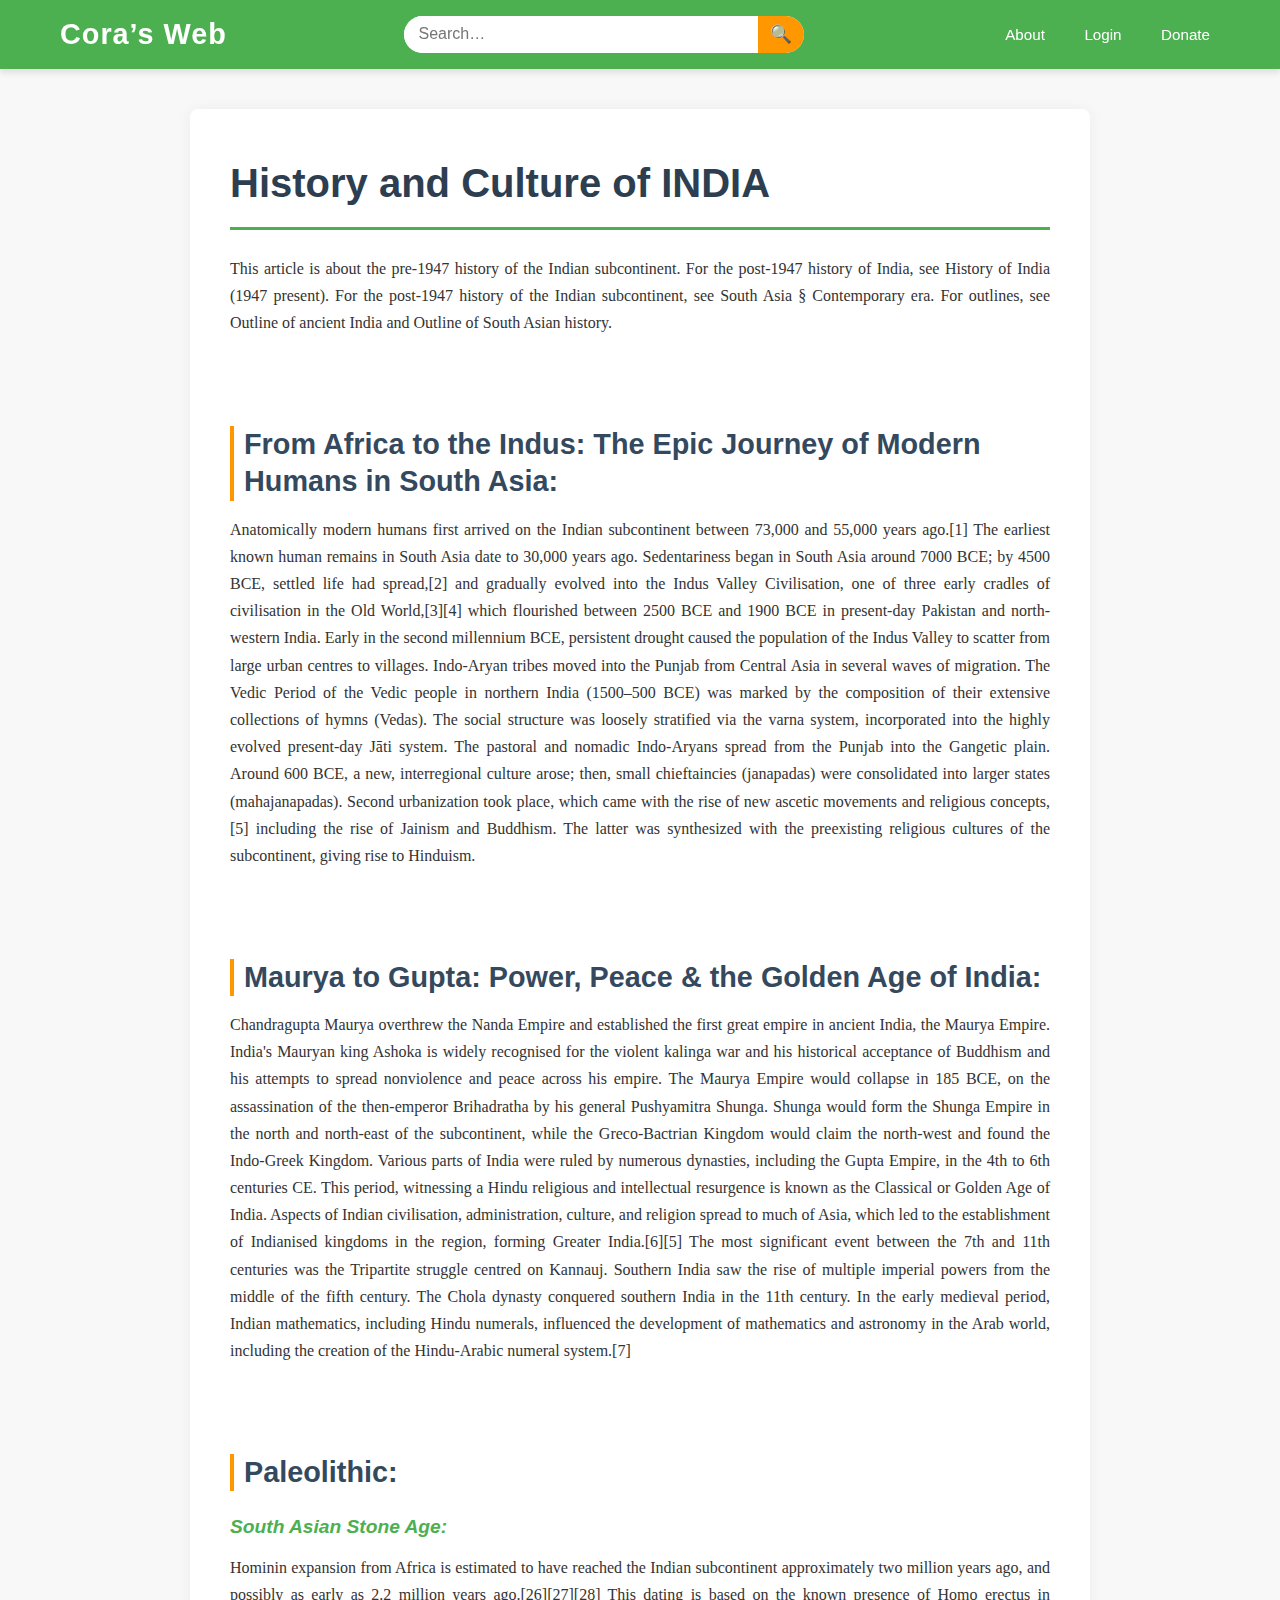
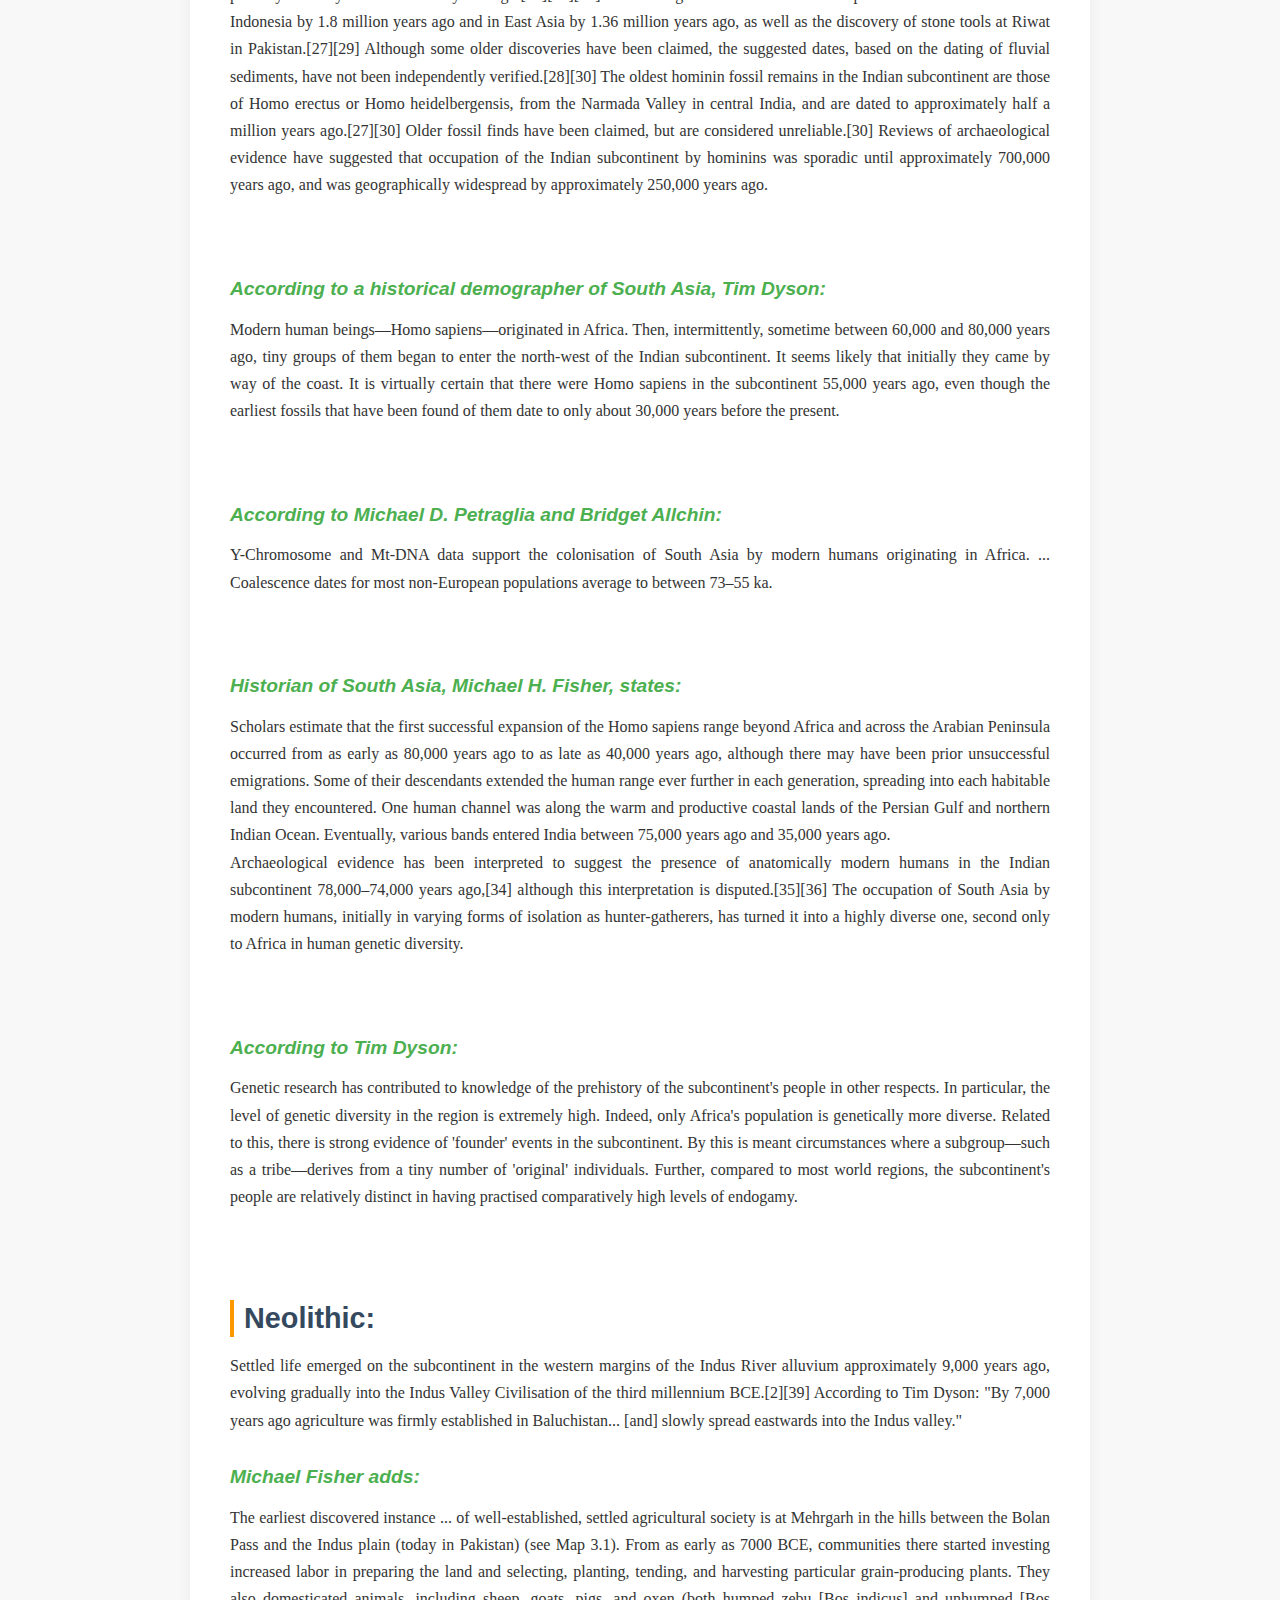
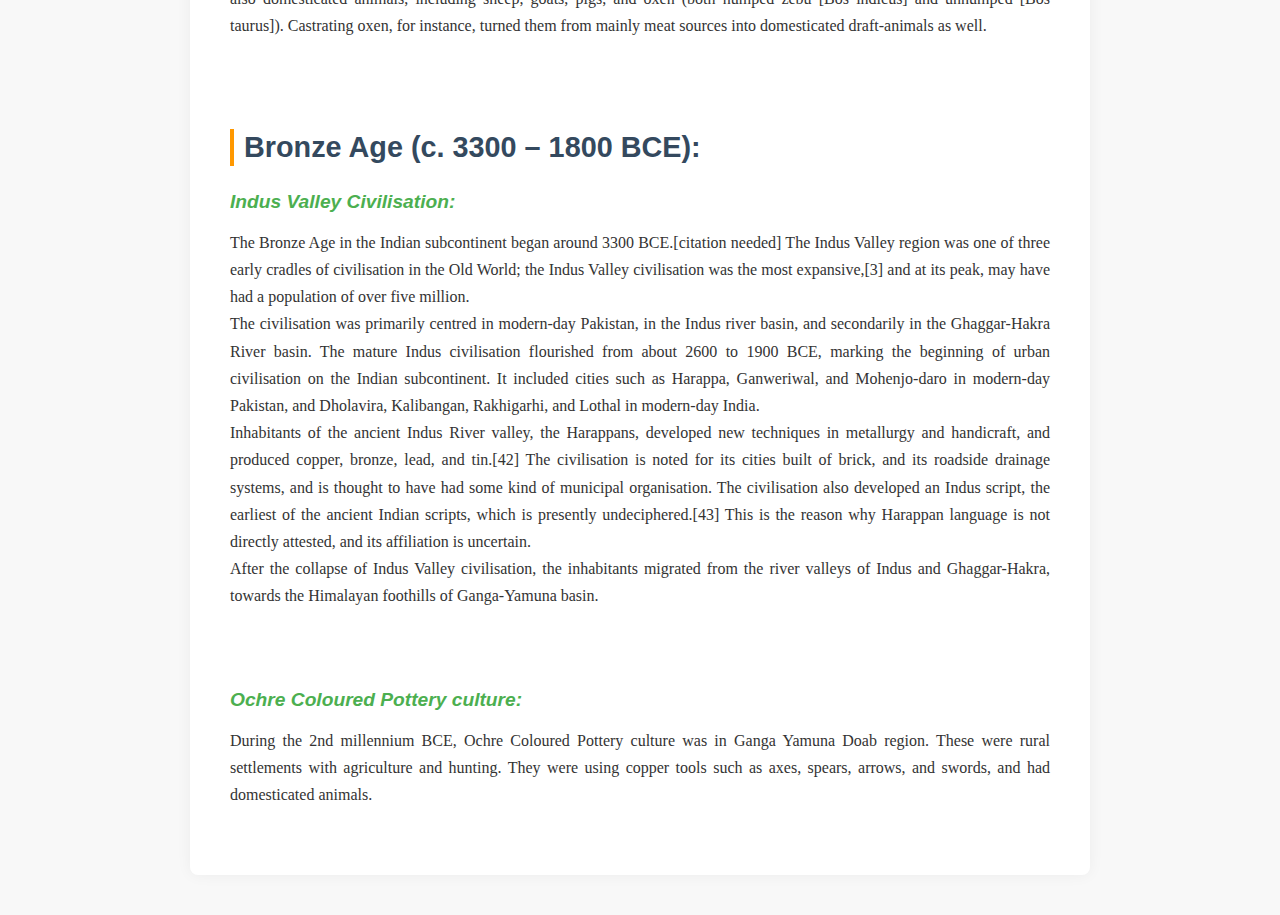
<file: index.html>
<!DOCTYPE html>
<html lang="en">

<head>
    <meta charset="UTF-8">
    <meta name="viewport" content="width=device-width, initial-scale=1.0">
    <title>Cora's Web</title>
    <link rel="stylesheet" href="style.css">
</head>

<body>
    <header>
        <nav class="nav-container">
            <div class="nav-left">
                <a href="index.html" class="logo">Cora’s Web</a>
            </div>
            <div class="nav-center">
                <form action="/search" method="GET" class="search-form">
                    <input type="text" name="q" placeholder="Search…" aria-label="Search">
                    <button type="submit">🔍</button>
                </form>
            </div>
            <div class="nav-right">
                <a href="About.html">About</a>
                <a href="Login.html">Login</a>
                <a href="Donation.html">Donate</a>
            </div>
        </nav>
    </header>

    <main>
        <h1>History and Culture of INDIA</h1>
        <p>
            This article is about the pre-1947 history of the Indian subcontinent. For the post-1947 history of India,
            see History of India (1947 present). For the post-1947 history of the Indian subcontinent, see South Asia §
            Contemporary era.
            For outlines, see Outline of ancient India and Outline of South Asian history.
        </p>
        <br>
        <h2>
            From Africa to the Indus: The Epic Journey of Modern Humans in South Asia:
        </h2>
        <p>
            Anatomically modern humans first arrived on the Indian subcontinent between 73,000 and 55,000 years ago.[1]
            The earliest known human remains in South Asia date to 30,000 years ago. Sedentariness began in South Asia
            around 7000 BCE; by 4500 BCE, settled life had spread,[2] and gradually evolved into the Indus Valley
            Civilisation, one of three early cradles of civilisation in the Old World,[3][4] which flourished between
            2500 BCE and 1900 BCE in present-day Pakistan and north-western India. Early in the second millennium BCE,
            persistent drought caused the population of the Indus Valley to scatter from large urban centres to
            villages. Indo-Aryan tribes moved into the Punjab from Central Asia in several waves of migration. The Vedic
            Period of the Vedic people in northern India (1500–500 BCE) was marked by the composition of their extensive
            collections of hymns (Vedas). The social structure was loosely stratified via the varna system, incorporated
            into the highly evolved present-day Jāti system. The pastoral and nomadic Indo-Aryans spread from the Punjab
            into the Gangetic plain. Around 600 BCE, a new, interregional culture arose; then, small chieftaincies
            (janapadas) were consolidated into larger states (mahajanapadas). Second urbanization took place, which came
            with the rise of new ascetic movements and religious concepts,[5] including the rise of Jainism and
            Buddhism. The latter was synthesized with the preexisting religious cultures of the subcontinent, giving
            rise to Hinduism.
        </p>
        <br>
        <h2>
            Maurya to Gupta: Power, Peace & the Golden Age of India:
        </h2>
        <P>
            Chandragupta Maurya overthrew the Nanda Empire and established the first great empire in ancient India, the
            Maurya Empire. India's Mauryan king Ashoka is widely recognised for the violent kalinga war and his
            historical acceptance of Buddhism and his attempts to spread nonviolence and peace across his empire. The
            Maurya Empire would collapse in 185 BCE, on the assassination of the then-emperor Brihadratha by his general
            Pushyamitra Shunga. Shunga would form the Shunga Empire in the north and north-east of the subcontinent,
            while the Greco-Bactrian Kingdom would claim the north-west and found the Indo-Greek Kingdom. Various parts
            of India were ruled by numerous dynasties, including the Gupta Empire, in the 4th to 6th centuries CE. This
            period, witnessing a Hindu religious and intellectual resurgence is known as the Classical or Golden Age of
            India. Aspects of Indian civilisation, administration, culture, and religion spread to much of Asia, which
            led to the establishment of Indianised kingdoms in the region, forming Greater India.[6][5] The most
            significant event between the 7th and 11th centuries was the Tripartite struggle centred on Kannauj.
            Southern India saw the rise of multiple imperial powers from the middle of the fifth century. The Chola
            dynasty conquered southern India in the 11th century. In the early medieval period, Indian mathematics,
            including Hindu numerals, influenced the development of mathematics and astronomy in the Arab world,
            including the creation of the Hindu-Arabic numeral system.[7]
        </P>
        <br>
        <h2>
            Paleolithic:
        </h2>
        <h3>
            South Asian Stone Age:
        </h3>
        <p>
            Hominin expansion from Africa is estimated to have reached the Indian subcontinent approximately two million
            years ago, and possibly as early as 2.2 million years ago.[26][27][28] This dating is based on the known
            presence of Homo erectus in Indonesia by 1.8 million years ago and in East Asia by 1.36 million years ago,
            as well as the discovery of stone tools at Riwat in Pakistan.[27][29] Although some older discoveries have
            been claimed, the suggested dates, based on the dating of fluvial sediments, have not been independently
            verified.[28][30]

            The oldest hominin fossil remains in the Indian subcontinent are those of Homo erectus or Homo
            heidelbergensis, from the Narmada Valley in central India, and are dated to approximately half a million
            years ago.[27][30] Older fossil finds have been claimed, but are considered unreliable.[30] Reviews of
            archaeological evidence have suggested that occupation of the Indian subcontinent by hominins was sporadic
            until approximately 700,000 years ago, and was geographically widespread by approximately 250,000 years ago.
        </p>
        <br>
        <h3>
            According to a historical demographer of South Asia, Tim Dyson:
        </h3>
        <p>
            Modern human beings—Homo sapiens—originated in Africa. Then, intermittently, sometime between 60,000 and
            80,000 years ago, tiny groups of them began to enter the north-west of the Indian subcontinent. It seems
            likely that initially they came by way of the coast. It is virtually certain that there were Homo sapiens in
            the subcontinent 55,000 years ago, even though the earliest fossils that have been found of them date to
            only about 30,000 years before the present.
        </p>
        <br>
        <h3>
            According to Michael D. Petraglia and Bridget Allchin:
        </h3>
        <p>
            Y-Chromosome and Mt-DNA data support the colonisation of South Asia by modern humans originating in Africa.
            ... Coalescence dates for most non-European populations average to between 73–55 ka.
        </p>
        <br>
        <h3>
            Historian of South Asia, Michael H. Fisher, states:
        </h3>
        <p>
            Scholars estimate that the first successful expansion of the Homo sapiens range beyond Africa and across the
            Arabian Peninsula occurred from as early as 80,000 years ago to as late as 40,000 years ago, although there
            may have been prior unsuccessful emigrations. Some of their descendants extended the human range ever
            further in each generation, spreading into each habitable land they encountered. One human channel was along
            the warm and productive coastal lands of the Persian Gulf and northern Indian Ocean. Eventually, various
            bands entered India between 75,000 years ago and 35,000 years ago. <br>
            Archaeological evidence has been interpreted to suggest the presence of anatomically modern humans in the
            Indian subcontinent 78,000–74,000 years ago,[34] although this interpretation is disputed.[35][36] The
            occupation of South Asia by modern humans, initially in varying forms of isolation as hunter-gatherers, has
            turned it into a highly diverse one, second only to Africa in human genetic diversity.
        </p>
        <br>
        <h3>
            According to Tim Dyson:
        </h3>
        <p>
            Genetic research has contributed to knowledge of the prehistory of the subcontinent's people in other
            respects. In particular, the level of genetic diversity in the region is extremely high. Indeed, only
            Africa's population is genetically more diverse. Related to this, there is strong evidence of 'founder'
            events in the subcontinent. By this is meant circumstances where a subgroup—such as a tribe—derives from a
            tiny number of 'original' individuals. Further, compared to most world regions, the subcontinent's people
            are relatively distinct in having practised comparatively high levels of endogamy.
        </p>
        <br>
        <h2>
            Neolithic:
        </h2>
        <p>
            Settled life emerged on the subcontinent in the western margins of the Indus River alluvium approximately
            9,000 years ago, evolving gradually into the Indus Valley Civilisation of the third millennium BCE.[2][39]
            According to Tim Dyson: "By 7,000 years ago agriculture was firmly established in Baluchistan... [and]
            slowly spread eastwards into the Indus valley."
        </p>
        <h3>
            Michael Fisher adds:
        </h3>
        <p>
            The earliest discovered instance ... of well-established, settled agricultural society is at Mehrgarh in the
            hills between the Bolan Pass and the Indus plain (today in Pakistan) (see Map 3.1). From as early as 7000
            BCE, communities there started investing increased labor in preparing the land and selecting, planting,
            tending, and harvesting particular grain-producing plants. They also domesticated animals, including sheep,
            goats, pigs, and oxen (both humped zebu [Bos indicus] and unhumped [Bos taurus]). Castrating oxen, for
            instance, turned them from mainly meat sources into domesticated draft-animals as well.
        </p>
        <br>
        <h2>
            Bronze Age (c. 3300 – 1800 BCE):
        </h2>
        <h3>
            Indus Valley Civilisation:
        </h3>
        <p>
            The Bronze Age in the Indian subcontinent began around 3300 BCE.[citation needed] The Indus Valley region
            was one of three early cradles of civilisation in the Old World; the Indus Valley civilisation was the most
            expansive,[3] and at its peak, may have had a population of over five million. <br>
            The civilisation was primarily centred in modern-day Pakistan, in the Indus river basin, and secondarily in
            the Ghaggar-Hakra River basin. The mature Indus civilisation flourished from about 2600 to 1900 BCE, marking
            the beginning of urban civilisation on the Indian subcontinent. It included cities such as Harappa,
            Ganweriwal, and Mohenjo-daro in modern-day Pakistan, and Dholavira, Kalibangan, Rakhigarhi, and Lothal in
            modern-day India. <br>
            Inhabitants of the ancient Indus River valley, the Harappans, developed new techniques in metallurgy and
            handicraft, and produced copper, bronze, lead, and tin.[42] The civilisation is noted for its cities built
            of brick, and its roadside drainage systems, and is thought to have had some kind of municipal organisation.
            The civilisation also developed an Indus script, the earliest of the ancient Indian scripts, which is
            presently undeciphered.[43] This is the reason why Harappan language is not directly attested, and its
            affiliation is uncertain. <br>
            After the collapse of Indus Valley civilisation, the inhabitants migrated from the river valleys of Indus
            and Ghaggar-Hakra, towards the Himalayan foothills of Ganga-Yamuna basin.
        </p>
        <br>
        <h3>
            Ochre Coloured Pottery culture:
        </h3>
        <p>
            During the 2nd millennium BCE, Ochre Coloured Pottery culture was in Ganga Yamuna Doab region. These were
            rural settlements with agriculture and hunting. They were using copper tools such as axes, spears, arrows,
            and swords, and had domesticated animals.
        </p>
    </main>

</body>

</html>
</file>
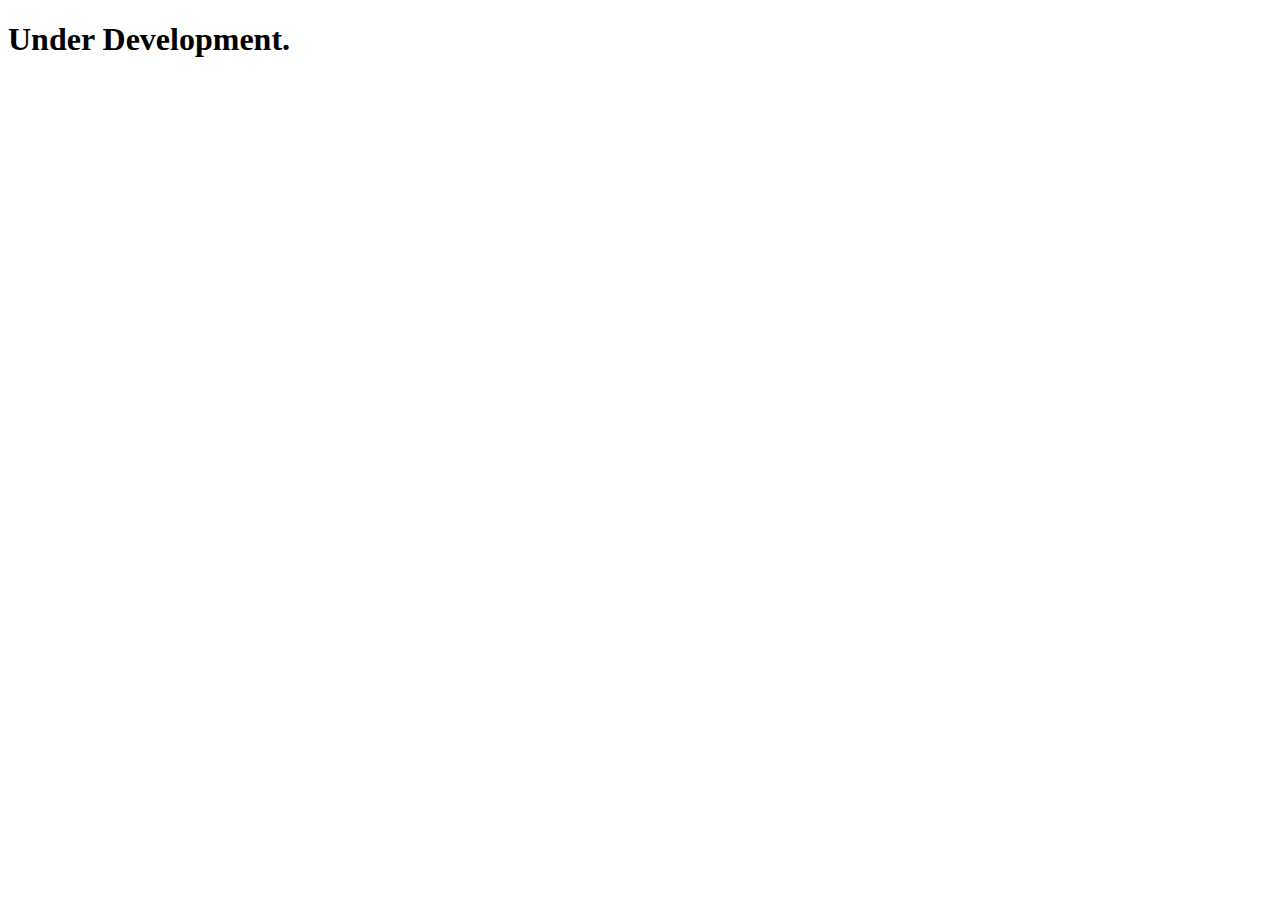
<file: Donation.html>
<!DOCTYPE html>
<html lang="en">
<head>
    <meta charset="UTF-8">
    <meta name="viewport" content="width=device-width, initial-scale=1.0">
    <title>Donate</title>
</head>
<body>
    <H1>
        Under Development.
    </H1>
</body>
</html>
</file>
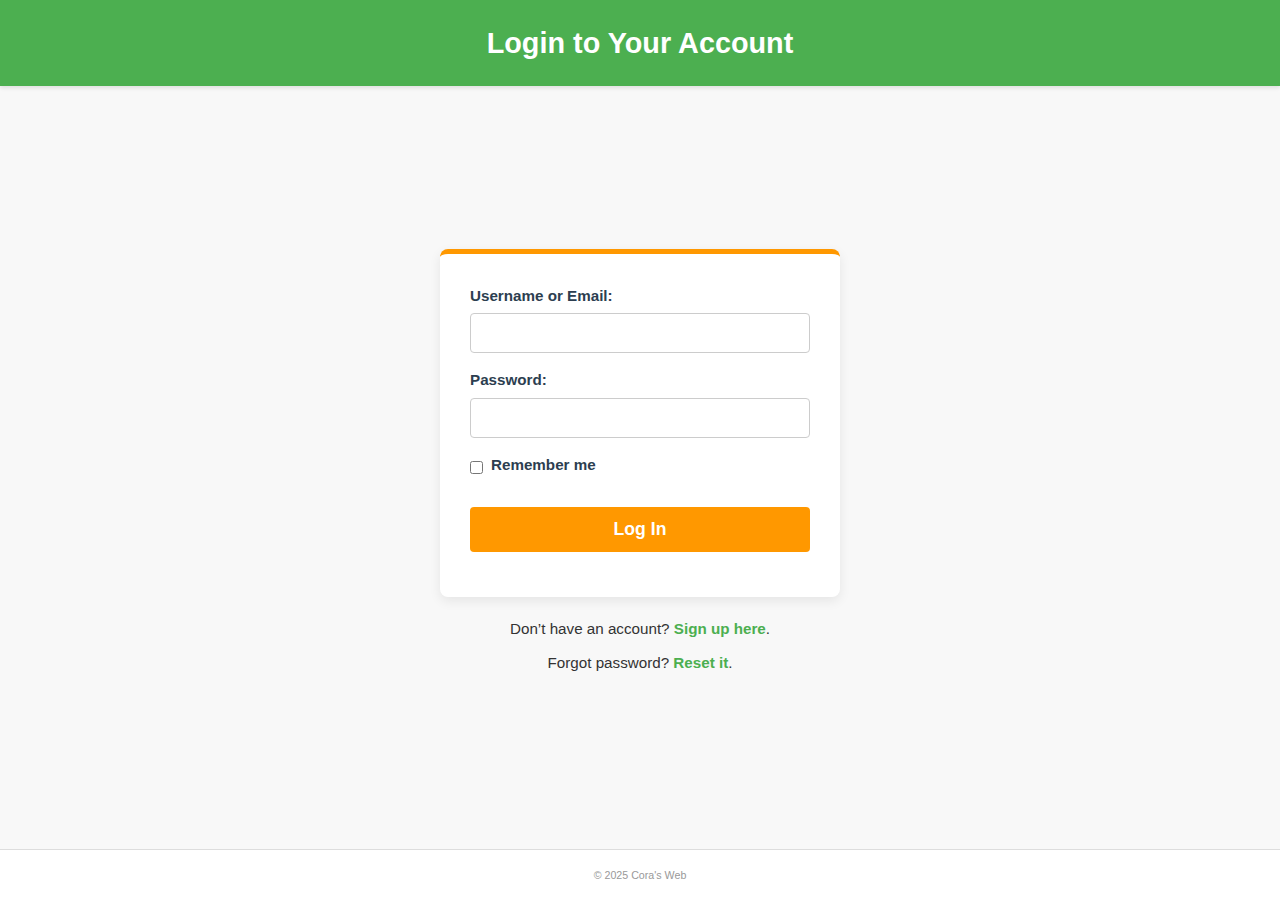
<file: Login.html>
<!doctype html>
<html lang="en">

<head>
    <meta charset="utf-8" />
    <meta name="viewport" content="width=device-width, initial-scale=1" />
    <title>Login — History & Culture Site</title>
    <link rel="stylesheet" href="login.css">
</head>

<body>
    <header>
        <h2>Login to Your Account</h2>
    </header>

    <main>
        <form action="/login" method="post">
            <div>
                <label for="username">Username or Email:</label>
                <input type="text" id="username" name="username" required />
            </div>

            <div>
                <label for="password">Password:</label>
                <input type="password" id="password" name="password" required />
            </div>

            <div>
                <input type="checkbox" id="remember" name="remember" />
                <label for="remember">Remember me</label>
            </div>

            <div>
                <button type="submit">Log In</button>
            </div>
        </form>

        <p>
            Don’t have an account? <a href="/signup">Sign up here</a>.
        </p>

        <p>
            Forgot password? <a href="/reset-password">Reset it</a>.
        </p>
    </main>

    <footer>
        <small>&copy; 2025 Cora's Web</small>
    </footer>
</body>


</html>
</file>
<file: style.css>
/* --- Global Reset and Typography --- */
* {
    margin: 0;
    padding: 0;
    box-sizing: border-box;
}

body {
    /* Using a classic, highly readable serif font for the article content */
    font-family: 'Georgia', 'Times New Roman', Times, serif;
    line-height: 1.7; /* Enhanced line spacing for readability */
    color: #333;
    background-color: #f8f8f8; /* Very light, off-white background */
}

/* --- Navigation Header (Reused from previous article) --- */
header {
    background-color: #4CAF50; /* Primary Green */
    color: white;
    padding: 10px 0;
    box-shadow: 0 4px 6px rgba(0, 0, 0, 0.1);
    position: sticky;
    top: 0;
    z-index: 1000;
    font-family: 'Arial', sans-serif; /* Sans-serif for navigation */
}

.nav-container {
    max-width: 1200px;
    margin: 0 auto;
    padding: 0 20px;
    display: flex;
    justify-content: space-between;
    align-items: center;
}

/* Logo Styling */
.logo {
    font-size: 1.8rem;
    font-weight: bold;
    color: white;
    text-decoration: none;
    letter-spacing: 1px;
}

/* Nav Links Styling */
.nav-right a {
    color: white;
    text-decoration: none;
    margin-left: 15px;
    padding: 5px 10px;
    border-radius: 4px;
    transition: background-color 0.3s;
    font-size: 0.95rem;
}

.nav-right a:hover {
    background-color: #43a047; /* Slightly darker green on hover */
}

/* Search Bar Styling */
.nav-center {
    flex-grow: 1;
    display: flex;
    justify-content: center;
    margin: 0 20px;
}

.search-form {
    display: flex;
    max-width: 400px;
    width: 100%;
    border-radius: 20px;
    overflow: hidden;
    background-color: white;
}

.search-form input[type="text"] {
    flex-grow: 1;
    padding: 8px 15px;
    border: none;
    outline: none;
    font-size: 1rem;
    color: #333;
}

.search-form button {
    background-color: #ff9800; /* Orange submit button */
    border: none;
    padding: 8px 12px;
    cursor: pointer;
    font-size: 1.1rem;
    transition: background-color 0.3s;
}

.search-form button:hover {
    background-color: #fb8c00;
}

/* --- Main Article Content --- */
main {
    max-width: 900px;
    margin: 40px auto;
    padding: 40px;
    background-color: white;
    border-radius: 8px;
    box-shadow: 0 0 15px rgba(0, 0, 0, 0.05); /* Subtle shadow for depth */
}

h1 {
    font-family: 'Arial', sans-serif;
    font-size: 2.5rem;
    color: #2c3e50; /* Dark, authoritative color */
    margin-bottom: 25px;
    padding-bottom: 10px;
    border-bottom: 3px solid #4CAF50; /* Green separator line */
    font-weight: 700;
}

h2 {
    font-family: 'Arial', sans-serif;
    font-size: 1.8rem;
    color: #34495e;
    margin-top: 35px;
    margin-bottom: 15px;
    padding-left: 10px;
    border-left: 4px solid #ff9800; /* Orange accent */
    line-height: 1.3;
}

h3 {
    font-family: 'Arial', sans-serif;
    font-size: 1.2rem;
    color: #4CAF50; /* Green for subheadings */
    margin-top: 20px;
    margin-bottom: 10px;
    font-style: italic;
}

p {
    margin-bottom: 1.7em; /* Consistent paragraph spacing */
    text-align: justify;
}

/* Ensure <br> tags don't create excessive space but rather provide a controlled line break */
p br {
    display: block;
    content: "";
    margin-top: 0.5em; 
}


/* --- Responsive Design for Smaller Screens --- */
@media (max-width: 950px) {
    .nav-center {
        /* Hide search bar on small screens to prioritize links */
        display: none;
    }

    .nav-container {
        /* Re-align remaining items when search is hidden */
        justify-content: space-around;
        gap: 10px;
    }

    .nav-right {
        display: flex;
        flex-direction: column;
        align-items: flex-end;
    }

    .nav-right a {
        margin-left: 0;
        margin-top: 5px;
    }

    main {
        margin: 20px;
        padding: 20px;
    }

    h1 {
        font-size: 2rem;
    }
}

@media (max-width: 500px) {
    .nav-container {
        flex-direction: column;
        align-items: flex-start;
    }

    .nav-left {
        width: 100%;
        text-align: center;
        margin-bottom: 10px;
    }

    .nav-right {
        width: 100%;
        flex-direction: row;
        justify-content: space-around;
        align-items: center;
    }

    .nav-right a {
        margin: 0;
        padding: 8px 5px;
        font-size: 0.85rem;
    }

    h2 {
        font-size: 1.5rem;
    }
}
</file>
<file: login.css>
/* --- Global Reset and Body Styles --- */
* {
    margin: 0;
    padding: 0;
    box-sizing: border-box;
}

body {
    font-family: 'Helvetica Neue', Arial, sans-serif;
    line-height: 1.6;
    color: #333;
    background-color: #f8f8f8; /* Light background */
    display: flex;
    flex-direction: column;
    min-height: 100vh; /* Ensure full viewport height */
}

/* --- Header Styles (Matching Previous Aesthetic) --- */
header {
    background-color: #4CAF50; /* Primary Green */
    color: white;
    padding: 20px 0;
    text-align: center;
    box-shadow: 0 2px 4px rgba(0, 0, 0, 0.1);
}

header h2 {
    font-size: 1.8rem;
    font-weight: 600;
}

/* --- Main Content & Form Container --- */
main {
    flex-grow: 1; /* Pushes footer to the bottom */
    display: flex;
    flex-direction: column;
    align-items: center;
    justify-content: center;
    padding: 20px;
}

form {
    background-color: white;
    padding: 30px;
    border-radius: 8px;
    box-shadow: 0 4px 12px rgba(0, 0, 0, 0.08);
    width: 100%;
    max-width: 400px; /* Standard form width */
    margin-bottom: 20px;
    border-top: 5px solid #ff9800; /* Orange top border accent */
}

/* --- Form Field Styling --- */
form div {
    margin-bottom: 15px;
}

label {
    display: block;
    margin-bottom: 5px;
    font-weight: bold;
    color: #2c3e50;
    font-size: 0.95rem;
}

input[type="text"],
input[type="password"] {
    width: 100%;
    padding: 10px;
    border: 1px solid #ccc;
    border-radius: 4px;
    font-size: 1rem;
    transition: border-color 0.3s;
}

input[type="text"]:focus,
input[type="password"]:focus {
    border-color: #4CAF50; /* Green focus highlight */
    outline: none;
    box-shadow: 0 0 5px rgba(76, 175, 80, 0.5);
}

/* --- Remember Me Checkbox Styling --- */
input[type="checkbox"] {
    margin-right: 8px;
}

/* Style the remember me label alignment */
div:has(input[type="checkbox"]) {
    display: flex;
    align-items: center;
    margin-top: 5px;
}

/* --- Submit Button Styling --- */
button[type="submit"] {
    width: 100%;
    padding: 12px;
    background-color: #ff9800; /* Primary Orange button */
    color: white;
    border: none;
    border-radius: 4px;
    font-size: 1.1rem;
    font-weight: bold;
    cursor: pointer;
    transition: background-color 0.2s, transform 0.1s;
    margin-top: 10px;
}

button[type="submit"]:hover {
    background-color: #fb8c00; /* Darker orange on hover */
    transform: translateY(-1px);
}

/* --- Auxiliary Links (Sign up, Reset) --- */
main p {
    text-align: center;
    margin-bottom: 10px;
    font-size: 0.95rem;
}

main a {
    color: #4CAF50; /* Green link color */
    text-decoration: none;
    font-weight: bold;
    transition: color 0.2s;
}

main a:hover {
    color: #388e3c; /* Darker green on hover */
    text-decoration: underline;
}

/* --- Footer Styles --- */
footer {
    width: 100%;
    text-align: center;
    padding: 15px 0;
    border-top: 1px solid #ddd;
    color: #999;
    background-color: white;
    font-size: 0.8rem;
}

/* --- Media Queries for smaller screens --- */
@media (max-width: 500px) {
    form {
        margin-top: 0;
        padding: 20px;
    }
}
</file>
